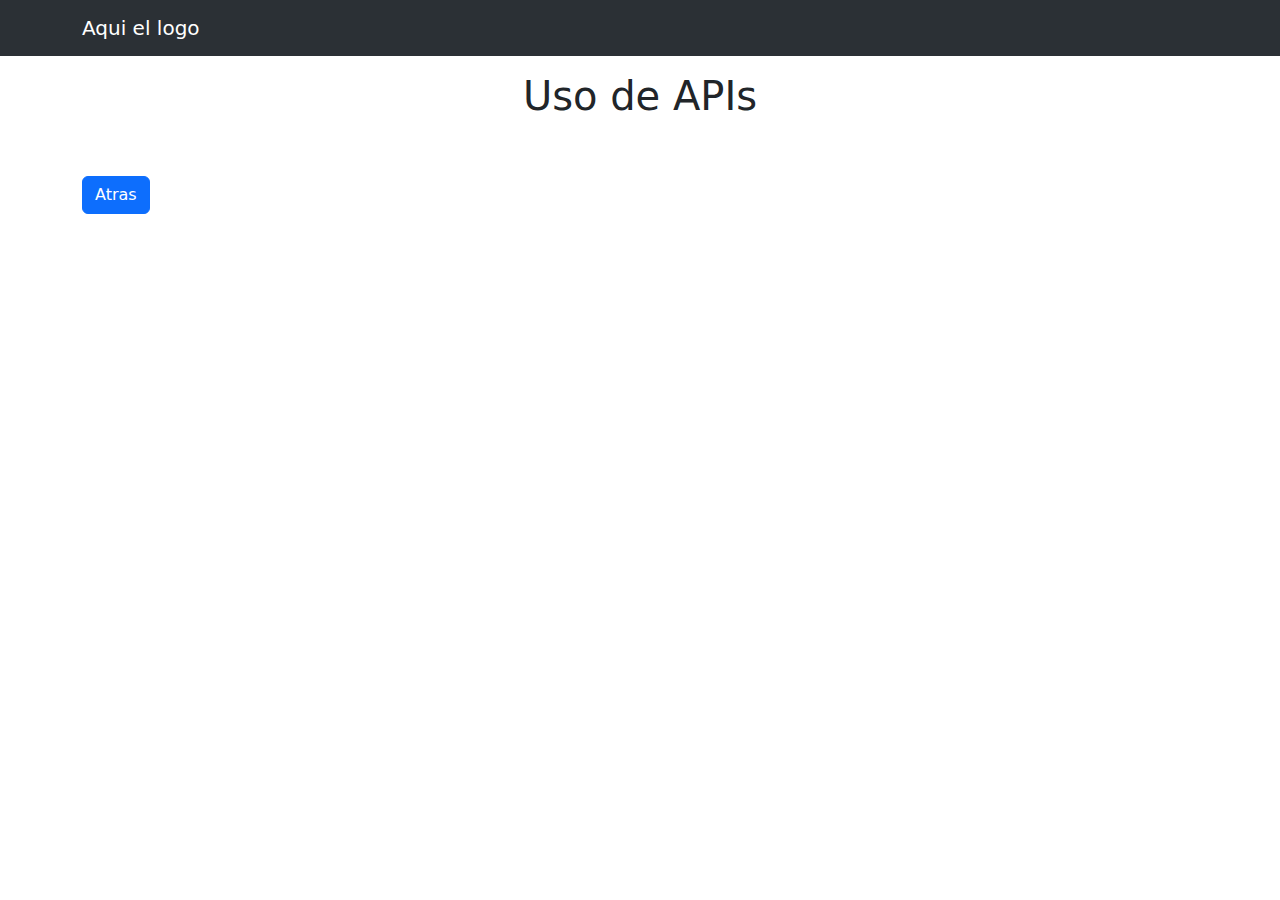
<file: index.html>
<!DOCTYPE html>
<html lang="en">
<head>
    <meta charset="UTF-8">
    <meta name="viewport" content="width=device-width, initial-scale=1.0">
    <link rel="stylesheet" href="css/misEstilos.css">
    <link rel="stylesheet" href="css/bootstrap.min.css">
    <title>Consumir API</title>
</head>
<body>
    

    <nav class="navbar sticky-top bg-body-tertiary" data-bs-theme="dark">
        <div class="container">
            <a class="navbar-brand" href="index.html">Aqui el logo</a>
        </div>
    </nav>

    <div class="container mt-3">
        <div class="row text-center">
            <div class="col">
                <h1>Uso de APIs</h1>
            </div>
        </div>
    </div>
    <div class="container mt-4 contenedor-cartas">
        <div class="row" id="rowCartas">
            
        </div>
    </div>
    <div class="container mt-4 contenedor-consulta">
        <div class="row mb-3">
            <div class="col">
                <button class="btn btn-primary" id="btn-atras">Atras</button>
            </div>
        </div>
        <div class="row" id="rowConsulta">

        </div>
    </div>

    <script src="js/micodigo.js"></script>
</body>
</html>
</file>
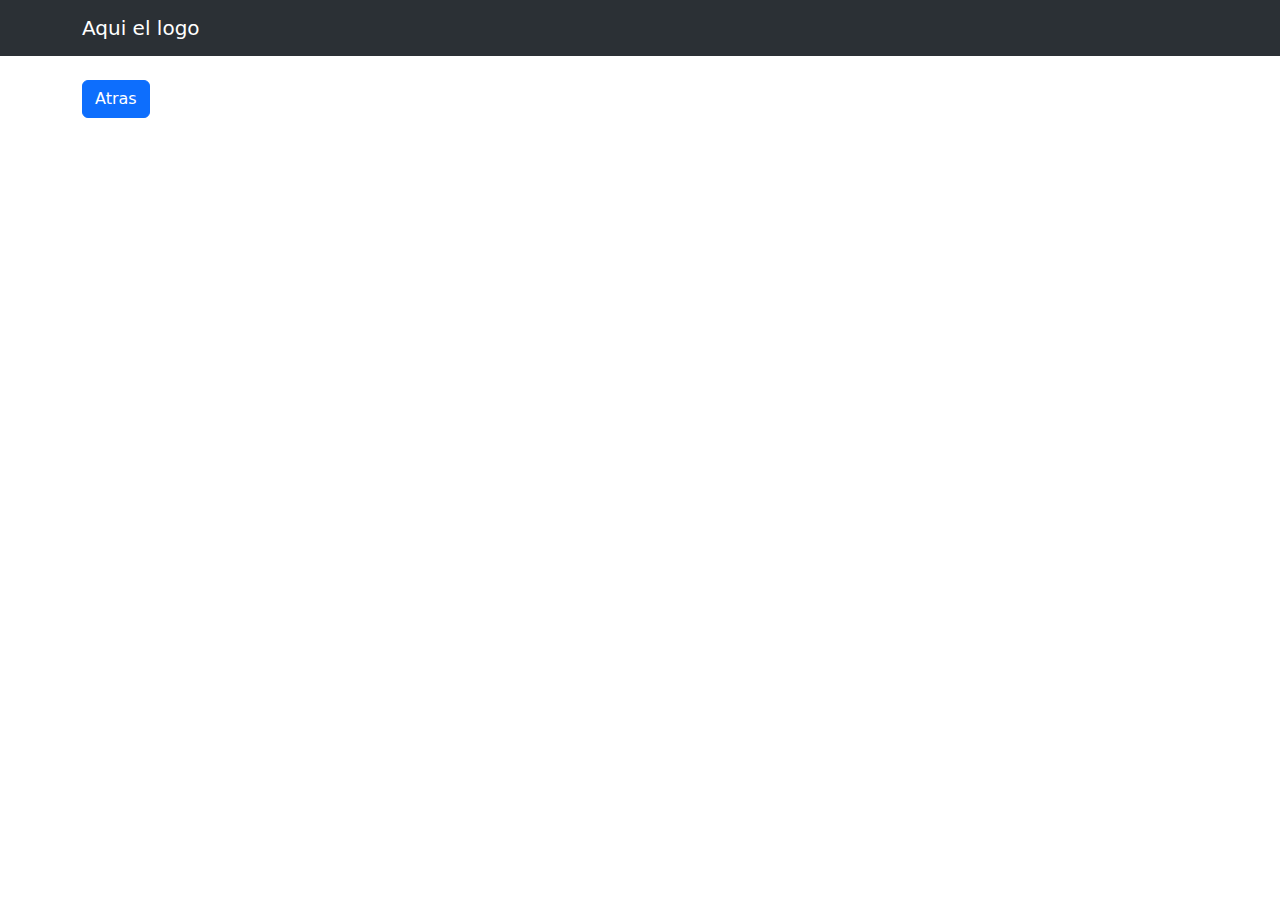
<file: consultaPersona.html>
<!DOCTYPE html>
<html lang="en">
<head>
    <meta charset="UTF-8">
    <meta name="viewport" content="width=device-width, initial-scale=1.0">
    <link rel="stylesheet" href="css/misEstilos.css">
    <link rel="stylesheet" href="css/bootstrap.min.css">
    <title>Consulta</title>
</head>
<body>
    
    <nav class="navbar sticky-top bg-body-tertiary" data-bs-theme="dark">
        <div class="container">
            <a class="navbar-brand" href="index.html">Aqui el logo</a>
        </div>
    </nav>


    <div class="container mt-4 contenedor-consulta">
        <div class="row mb-3">
            <div class="col">
                <a class="btn btn-primary" href="index.html">Atras</a>
            </div>
        </div>
        <div class="row" id="rowConsulta">

        </div>
    </div>

    <script src="js/codigoConsulta.js"></script>
</body>
</html>
</file>
<file: css/misEstilos.css>
img{
    width: 100%;
    height: 500px;
}

img:hover{
    transform: translateY(-5px);
    transition: 0.3s;
}
</file>
